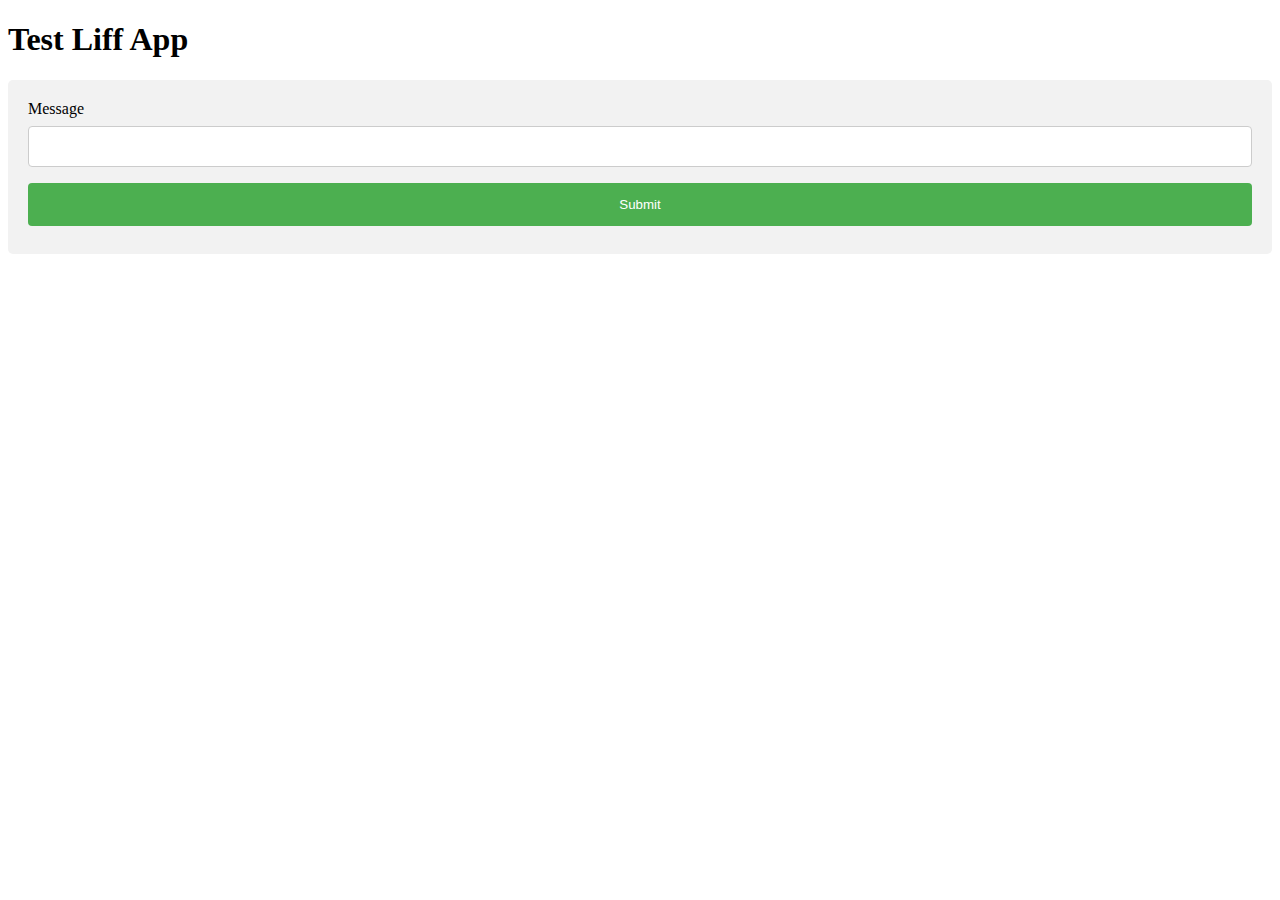
<file: source/index.html>
<!DOCTYPE html>
<html lang="en">

<head>
    <meta charset="UTF-8">
    <meta name="viewport" content="width=device-width, initial-scale=1.0">
    <title>AppBot</title>
    <style>
        input,
        textarea,
        select {
            width: 100%;
            padding: 12px 20px;
            margin: 8px 0;
            display: inline-block;
            border: 1px solid #ccc;
            border-radius: 4px;
            box-sizing: border-box;
        }

        button {
            width: 100%;
            background-color: #4CAF50;
            color: white;
            padding: 14px 20px;
            margin: 8px 0;
            border: none;
            border-radius: 4px;
            cursor: pointer;
        }

        button:hover {
            background-color: #45a049;
        }

        .box {
            border-radius: 5px;
            background-color: #f2f2f2;
            padding: 20px;
        }
    </style>
</head>

<body>
    <h1>Test Liff App</h1>
    <div class="box">
        <label for="msg">Message</label>
        <input type="text" id="msg" />
        <button type="button" id="btn" onclick="sendMsg()">Submit</button>
    </div>
    <script charset="utf-8" src="https://static.line-scdn.net/liff/edge/2/sdk.js"></script>
    <script>
        liff.init({ liffId: "<< LIFF ID >>" }, () => {
            if (!liff.isLoggedIn()) {
                liff.login();
            }
        }, err => console.error(err.code, error.message));

        function sendMsg() {
            let msg = document.getElementById('msg').value;
            liff.sendMessages([
                {
                    type: "text",
                    text: msg,
                },
            ])
                .then(() => {
                    console.log("message sent");
                    liff.closeWindow();
                })
                .catch((err) => {
                    console.log("error", err);
                    liff.closeWindow();
                });
        }
    </script>

</body>

</html>
</file>
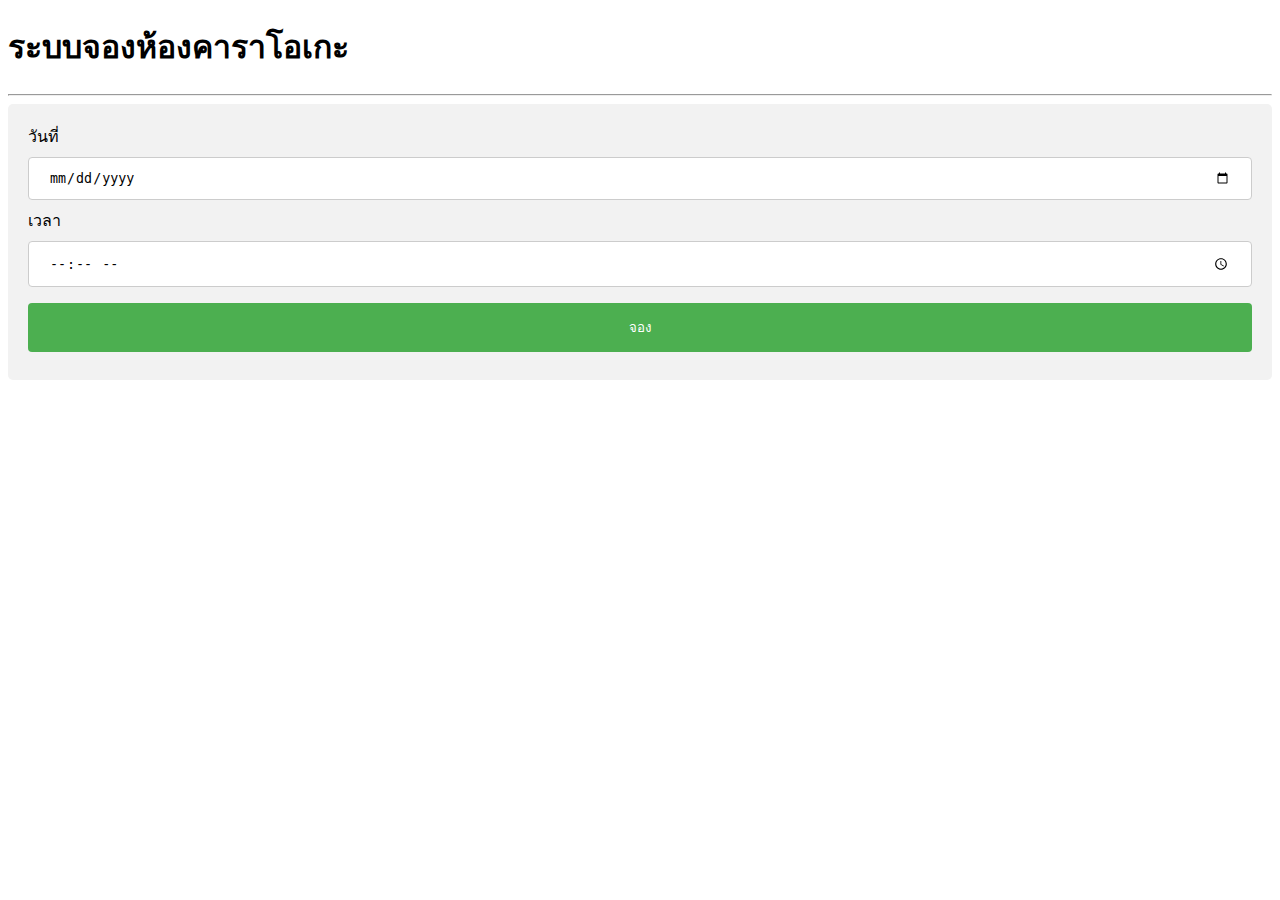
<file: workshop/booking/index.html>
<!DOCTYPE html>
<html lang="en">

<head>
    <meta charset="UTF-8">
    <meta http-equiv="X-UA-Compatible" content="IE=edge">
    <meta name="viewport" content="width=device-width, initial-scale=1.0">
    <title>จองคาราโอเกะ</title>
    <style>
        input,
        select {
            width: 100%;
            padding: 12px 20px;
            margin: 8px 0;
            display: inline-block;
            border: 1px solid #ccc;
            border-radius: 4px;
            box-sizing: border-box;
        }

        button {
            width: 100%;
            background-color: #4CAF50;
            color: white;
            padding: 14px 20px;
            margin: 8px 0;
            border: none;
            border-radius: 4px;
            cursor: pointer;
        }

        button:hover {
            background-color: #45a049;
        }

        .box {
            border-radius: 5px;
            background-color: #f2f2f2;
            padding: 20px;
        }
    </style>
</head>

<body>
    <h1>ระบบจองห้องคาราโอเกะ</h1>
    <hr>
    <div class="box">
        <label for="bookdate">วันที่</label>
        <input type="date" id="bookdate" /><br>
        <label for="booktime">เวลา</label>
        <input type="time" id="booktime"><br>
        <button onclick="booking()">จอง</button>
    </div>
    <script charset="utf-8" src="https://static.line-scdn.net/liff/edge/2/sdk.js"></script>
    <script>
        liff.init({ liffId: "<< LIFF ID >>" }, () => {
            if (!liff.isLoggedIn()) {
                liff.login();
            }
        }, err => console.error(err.code, error.message));

        function booking() {
            let bookdate = document.getElementById('bookdate').value;
            let booktime = document.getElementById('booktime').value;
            let msg = "karaoke: " + bookdate + " time: " + booktime;
            console.log(msg);
            liff.sendMessages([
                {
                    type: "text",
                    text: msg,
                },
            ])
                .then(() => {
                    console.log("message sent");
                    liff.closeWindow();
                })
                .catch((err) => {
                    console.log("error", err);
                    liff.closeWindow();
                });

        }
    </script>
</body>

</html>
</file>
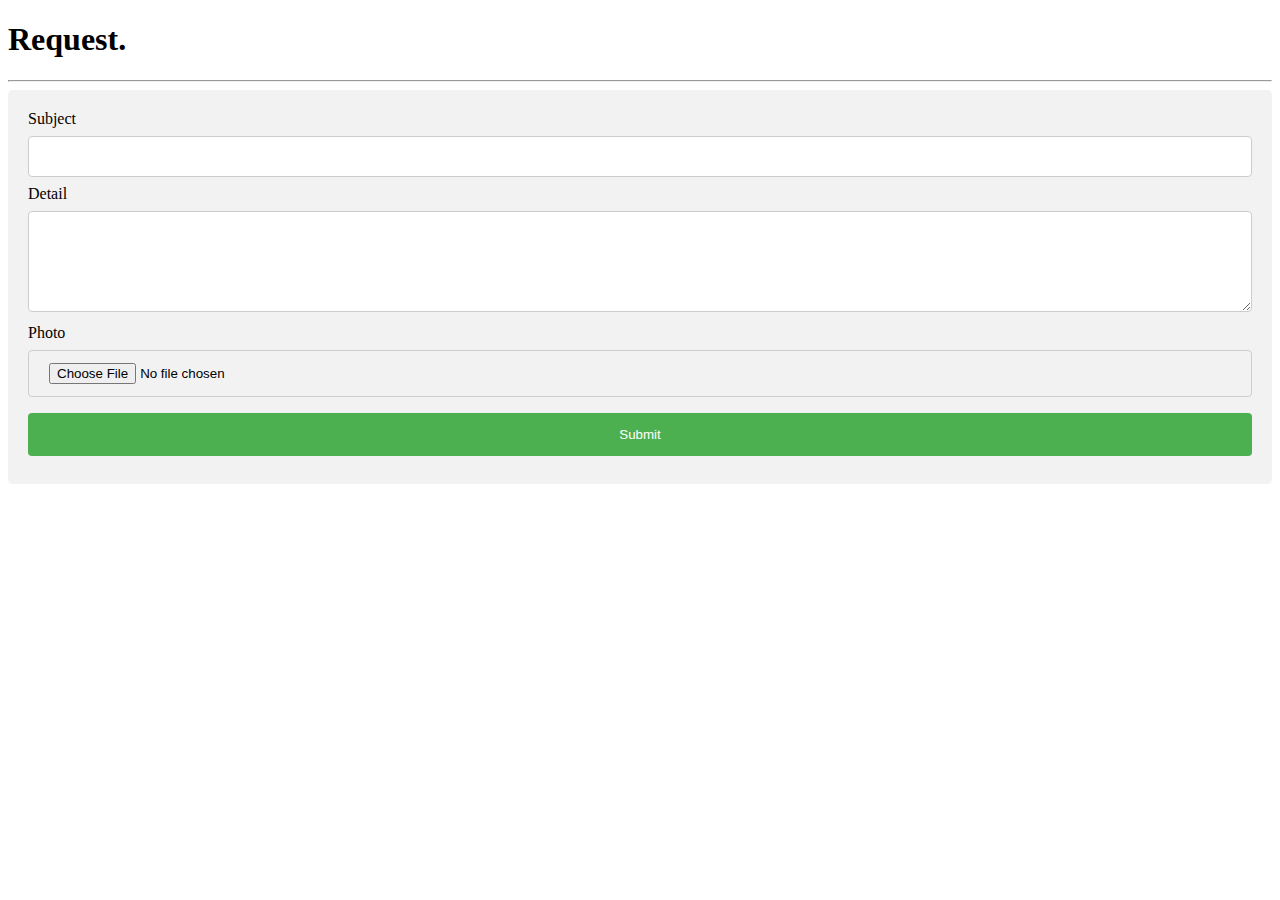
<file: source/formAPI.html>
<!DOCTYPE html>
<html lang="en">

<head>
    <meta charset="UTF-8">
    <meta name="viewport" content="width=device-width, initial-scale=1.0">
    <title>Form API</title>
    <link rel="stylesheet" href="style.css" />
</head>

<body>
    <h1>Request.</h1>
    <hr />
    <div class="box">
        <label for="subject">Subject</label>
        <input type="text" id="subject" />
        <label for="detail">Detail</label>
        <textarea id="detail" rows="5"></textarea>
        <label for="photo">Photo</label>
        <input type="file" id="photo" accept="image/*" />
        <button id="btn" onclick="saveform()">Submit</button>
    </div>
    <script>
        function saveform() {
            let subject = document.getElementById('subject').value;
            let detail = document.getElementById('detail').value;
            let photo = document.getElementById('photo').files[0];
            let reader = new FileReader();

            if (subject == "" || subject == null) alert('Subject');
            else if (detail == "" || detail == null) alert('Detail');
            else if (photo == undefined) alert('Photo');
            else {
                document.getElementById("btn").disabled = true;
                document.getElementById("btn").innerHTML = "Loading...";
                document.getElementById("btn").style.backgroundColor = "gray";
                reader.readAsDataURL(photo);
                reader.onload = () => {
                    let rawLog = reader.result.split(',')[1];

                    let raw = {
                        "subject": subject,
                        "detail": detail,
                        "rawLog": rawLog,
                        "filetype": photo.type,
                        "filename": photo.name
                    };

                    let requestOptions = {
                        method: 'POST',
                        redirect: 'follow',
                        headers: { "Content-Type": "text/plain;charset=utf-8" },
                        body: JSON.stringify(raw)
                    };

                    fetch("<< API URL >>", requestOptions)
                        .then(response => response.json())
                        .then(result => console.log(result))
                        .catch(error => console.log('error', error));
                }

            }


        }
    </script>
</body>

</html>
</file>
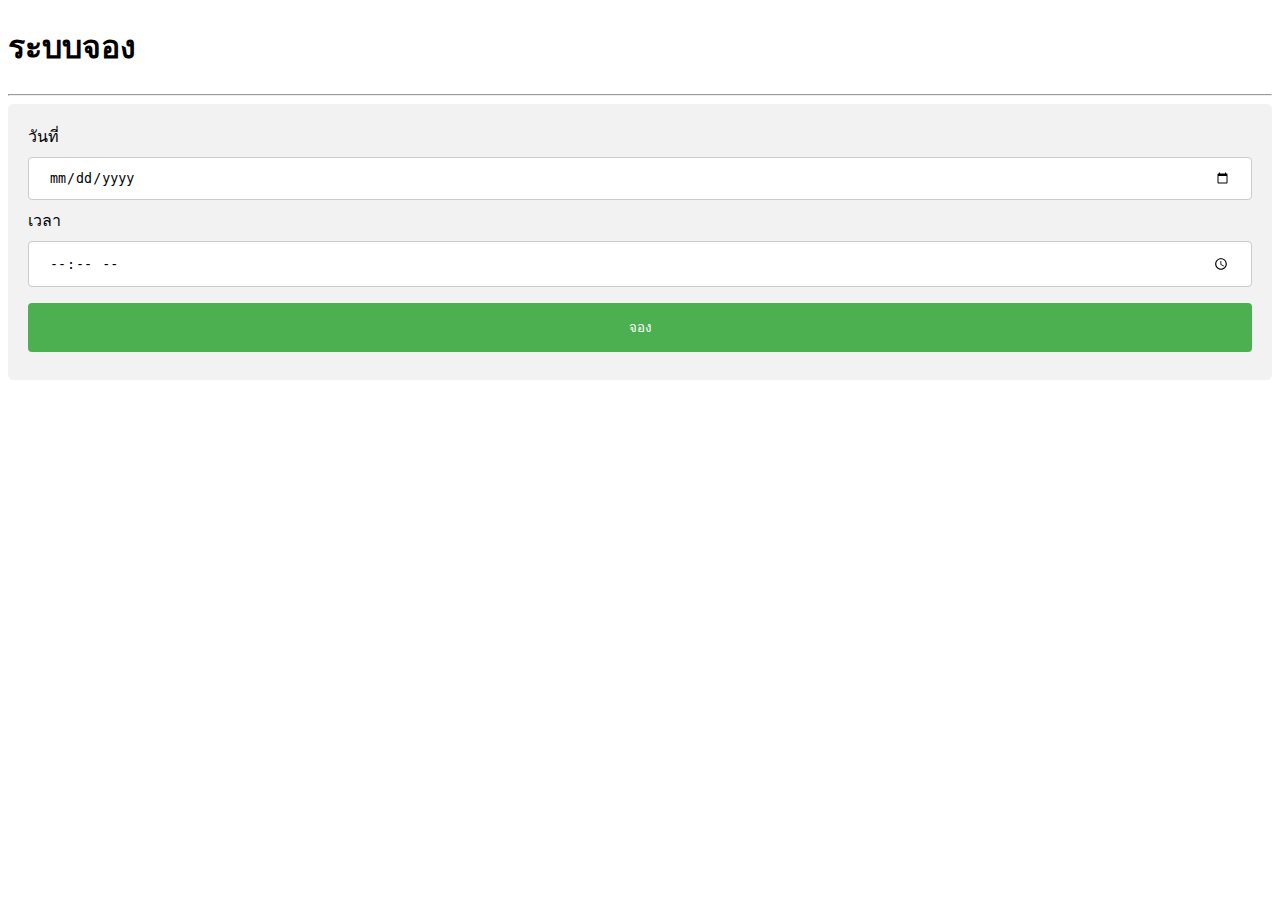
<file: source/formSendMsg.html>
<!DOCTYPE html>
<html lang="en">

<head>
    <meta charset="UTF-8">
    <meta http-equiv="X-UA-Compatible" content="IE=edge">
    <meta name="viewport" content="width=device-width, initial-scale=1.0">
    <title>ระบบจอง</title>
    <link rel="stylesheet" href="style.css" />
</head>

<body>
    <h1>ระบบจอง</h1>
    <hr>
    <div class="box">
        <label for="bookdate">วันที่</label>
        <input type="date" id="bookdate" /><br>
        <label for="booktime">เวลา</label>
        <input type="time" id="booktime"><br>
        <button onclick="booking()">จอง</button>
    </div>
    <script charset="utf-8" src="https://static.line-scdn.net/liff/edge/2/sdk.js"></script>
    <script>
        liff.init({ liffId: "<< Liff ID >>" }, () => {
            if (!liff.isLoggedIn()) {
                liff.login();
            }
        }, err => console.error(err.code, error.message));

        function booking() {
            let bookdate = document.getElementById('bookdate').value;
            let booktime = document.getElementById('booktime').value;
            let msg = "karaoke: " + bookdate + " time: " + booktime;
            console.log(msg);
            liff.sendMessages([
                {
                    type: "text",
                    text: msg,
                },
            ])
                .then(() => {
                    console.log("message sent");
                    liff.closeWindow();
                })
                .catch((err) => {
                    console.log("error", err);
                    liff.closeWindow();
                });

        }
    </script>
</body>

</html>
</file>
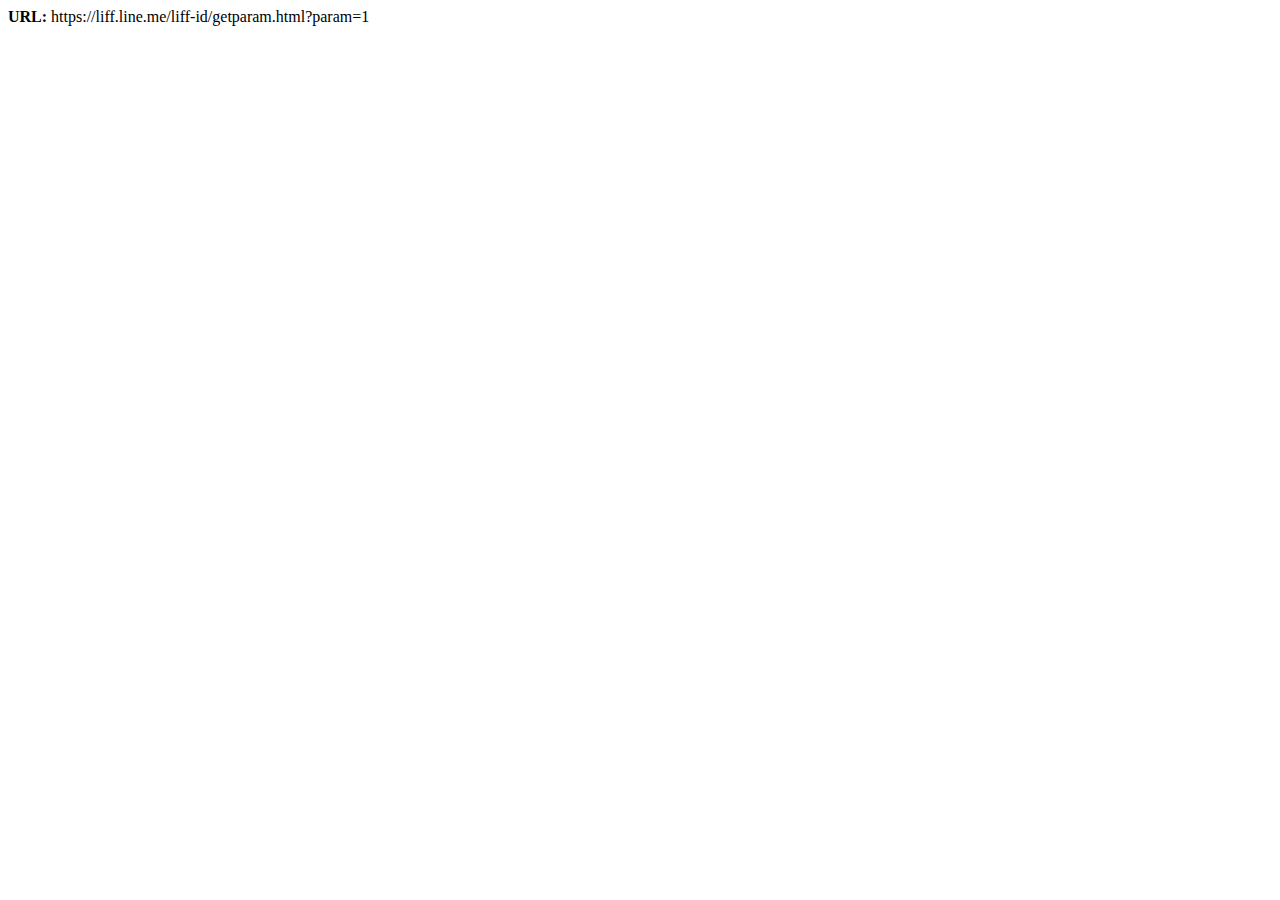
<file: source/getparam.html>
<!DOCTYPE html>
<html lang="en">

<head>
    <meta charset="UTF-8">
    <meta name="viewport" content="width=device-width, initial-scale=1.0">
    <title>Line Liff Pass Parameter with URL</title>
</head>

<body>
    <b>URL:</b> https://liff.line.me/liff-id/getparam.html?param=1
    <script charset="utf-8" src="https://static.line-scdn.net/liff/edge/2/sdk.js"></script>
    <script>
        // URL: https://liff.line.me/liff-id/getparam.html?param=1
        liff.init({ liffId: "<< LIFF ID >>" }, () => {
            if (!liff.isLoggedIn()) {
                let destinationUrl = window.location.href;
                liff.login({ redirectUri: destinationUrl });
            } else {
                let urlParams = new URLSearchParams(window.location.search);
                console.log(urlParams.get('param'));
            }
        });
    </script>
</body>

</html>
</file>
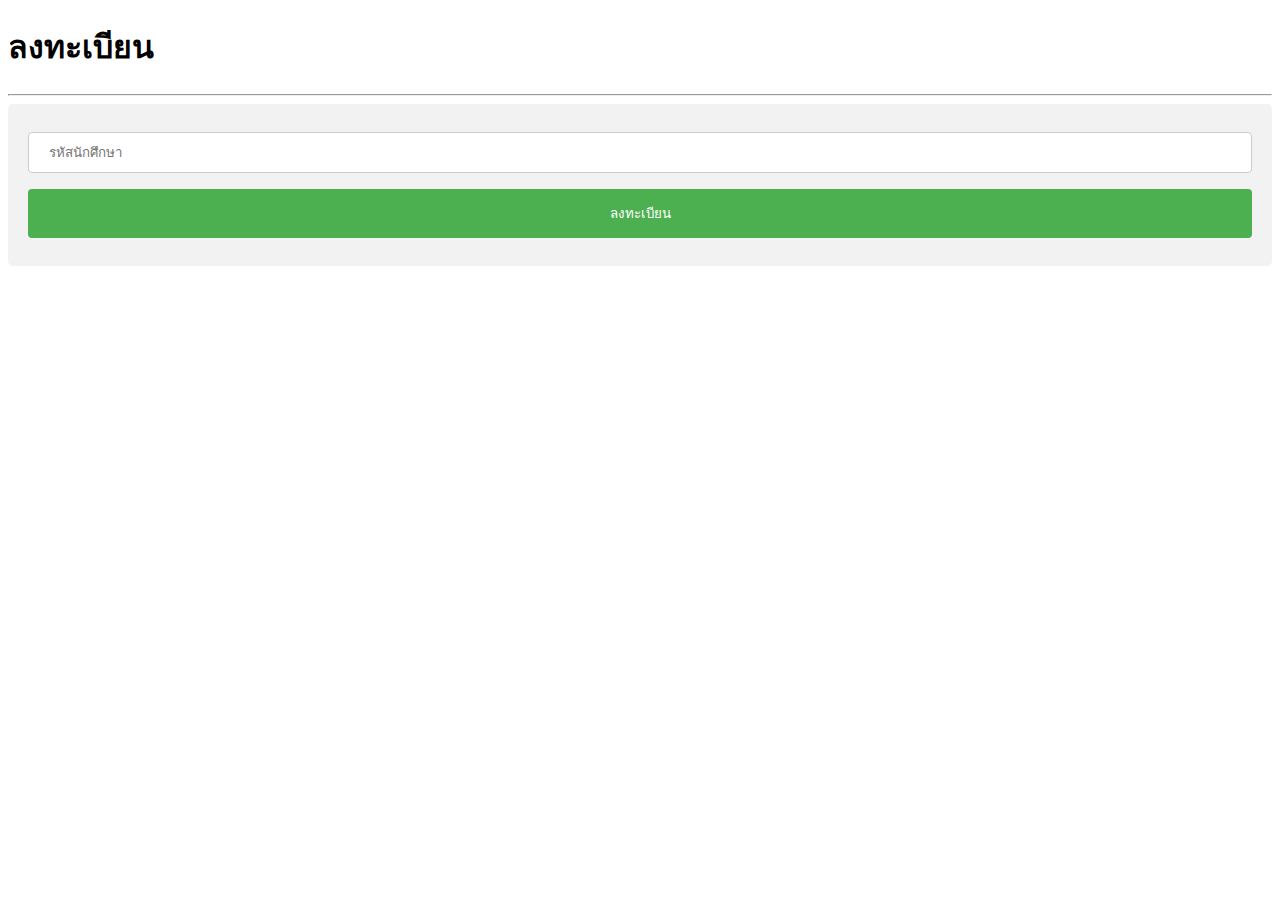
<file: source/regis.html>
<!DOCTYPE html>
<html lang="en">

<head>
    <meta charset="UTF-8">
    <meta name="viewport" content="width=device-width, initial-scale=1.0">
    <title>Regis</title>
    <style>
        input,
        textarea,
        select {
            width: 100%;
            padding: 12px 20px;
            margin: 8px 0;
            display: inline-block;
            border: 1px solid #ccc;
            border-radius: 4px;
            box-sizing: border-box;
        }

        button {
            width: 100%;
            background-color: #4CAF50;
            color: white;
            padding: 14px 20px;
            margin: 8px 0;
            border: none;
            border-radius: 4px;
            cursor: pointer;
        }

        button:hover {
            background-color: #45a049;
        }

        .box {
            border-radius: 5px;
            background-color: #f2f2f2;
            padding: 20px;
        }
    </style>
</head>

<body>
    <h1>ลงทะเบียน</h1>
    <hr>
    <div class="box">
        <input type="text" id="sid" value="" placeholder="รหัสนักศึกษา">
        <button onclick="saveRegis()">ลงทะเบียน</button>
    </div>
    <script charset="utf-8" src="https://static.line-scdn.net/liff/edge/2/sdk.js"></script>
    <script>
        liff.init({ liffId: "<< LIFF ID >>" }, () => {
            if (!liff.isLoggedIn()) liff.login();
        }, (err) => {
            // Error happens during initialization
            console.log(err.code, err.message);
        });

        function saveRegis() {
            let msg = null;
            let sid = document.getElementById('sid').value;
            if (sid == '' || sid == null) {
                alert('กรุณากรอกรหัสนักศึกษา');
            } else {
                msg = 'regis: ' + sid;
                console.log(msg);
                liff.sendMessages([
                    {
                        type: "text",
                        text: msg,
                    },
                ])
                    .then(() => {
                        console.log("message sent");
                        alert('เสร็จสิ้น');
                        liff.closeWindow();
                    })
                    .catch((err) => {
                        console.log("error", err);
                        alert('ผิดพลาด');
                        liff.closeWindow();
                    });
            }
        }
    </script>
</body>

</html>
</file>
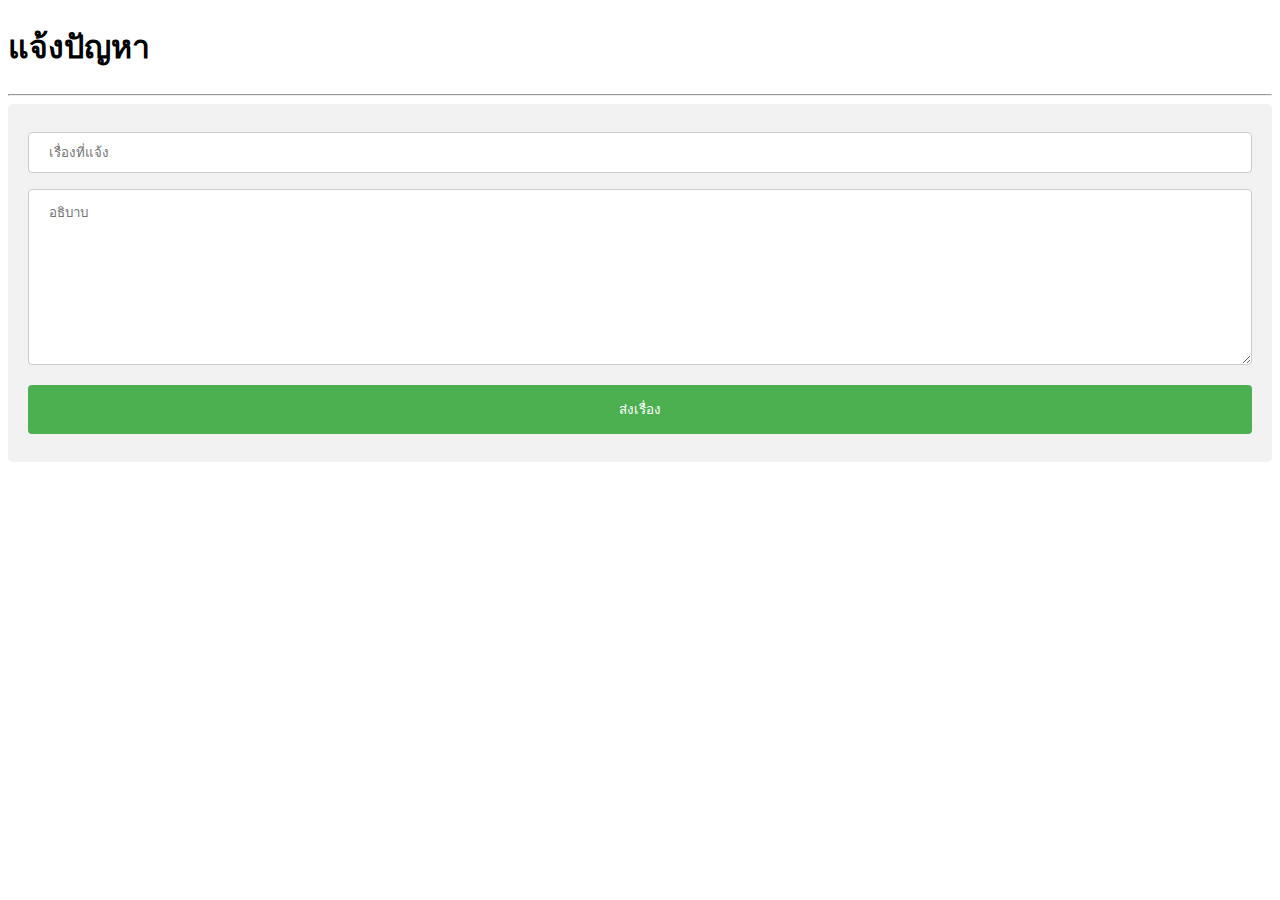
<file: source/requestform.html>
<!DOCTYPE html>
<html lang="en">

<head>
    <meta charset="UTF-8">
    <meta name="viewport" content="width=device-width, initial-scale=1.0">
    <title>Request Form</title>
    <style>
        input,
        textarea,
        select {
            width: 100%;
            padding: 12px 20px;
            margin: 8px 0;
            display: inline-block;
            border: 1px solid #ccc;
            border-radius: 4px;
            box-sizing: border-box;
        }

        button {
            width: 100%;
            background-color: #4CAF50;
            color: white;
            padding: 14px 20px;
            margin: 8px 0;
            border: none;
            border-radius: 4px;
            cursor: pointer;
        }

        button:hover {
            background-color: #45a049;
        }

        .box {
            border-radius: 5px;
            background-color: #f2f2f2;
            padding: 20px;
        }
    </style>
</head>

<body>
    <h1>แจ้งปัญหา</h1>
    <hr>
    <div class="box">
        <input type="text" id="subject" value="" placeholder="เรื่องที่แจ้ง">
        <textarea id="detail" cols="30" rows="10" placeholder="อธิบาบ"></textarea>
        <button onclick="saveRequest()">ส่งเรื่อง</button>
    </div>
    <script charset="utf-8" src="https://static.line-scdn.net/liff/edge/2/sdk.js"></script>
    <script>
        var userId = 'A001';
        var photo = 'https://m.media-amazon.com/images/I/71zTE0u2iXL._AC_UY1100_.jpg';
        var name = 'Anonymous';

        function setLineUser() {
            liff.getProfile()
                .then((profile) => {
                    userId = profile.userId;
                    photo = profile.pictureUrl;
                    name = profile.displayName;
                })
                .catch((err) => {
                    console.log("error", err);
                });
        }

        liff.init({ liffId: "<< LIFF ID >>" }, () => {
            if (!liff.isLoggedIn()) {
                liff.login();
            } else {
                setLineUser();
            }
        }, (err) => {
            // Error happens during initialization
            console.log(err.code, err.message);
        });

        function saveRequest() {
            let subject = document.getElementById('subject').value;
            let detail = document.getElementById('detail').value;

            let raw = {
                "userId": userId,
                "photo": photo,
                "name": name,
                "subject": subject,
                "detail": detail
            };

            let options = {
                method: 'POST',
                redirect: 'follow',
                headers: { 'Content-Type': 'text/plain;charset=utf-8' },
                body: JSON.stringify(raw)
            }

            fetch('https://script.google.com/macros/s/AKfycbxplr5jDQodX_0OKuXfePJRZT-zEUOO3aWj3LP4odOvNWsT7Voydp_gseN2_FHOQH4-/exec', options)
                .then(responese => responese.json())
                .then(result => { alert('เสร็จสิ้น'); liff.closeWindow(); })
                .catch(err => { alert('ผิดพลาด'); liff.closeWindow(); });
        }

    </script>

</body>

</html>
</file>
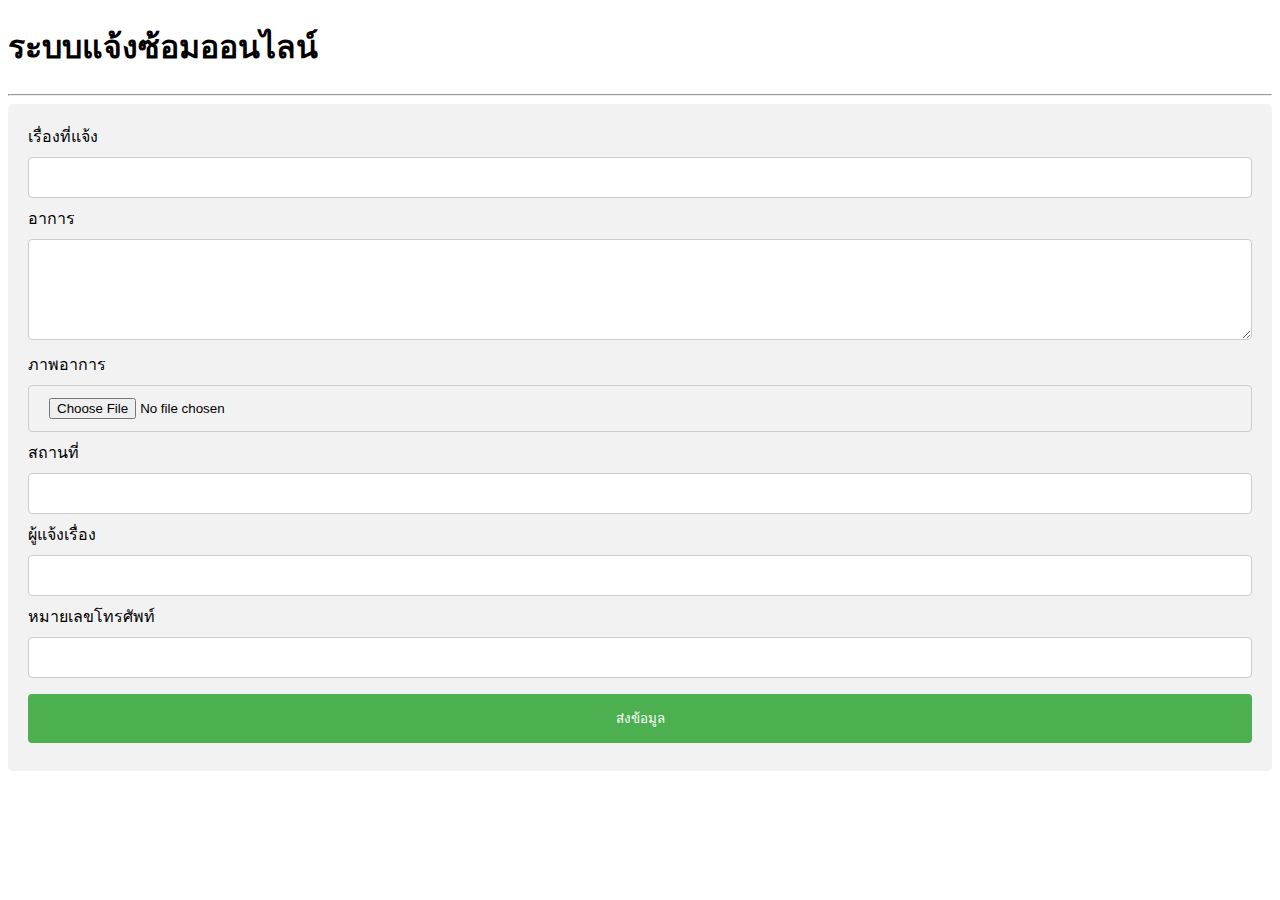
<file: workshop/AIService/service.html>
<!DOCTYPE html>
<html lang="en">

<head>
    <meta charset="UTF-8">
    <meta name="viewport" content="width=device-width, initial-scale=1.0">
    <title>แจ้งซ้อมออนไลน์</title>
    <style>
        input,
        textarea,
        select {
            width: 100%;
            padding: 12px 20px;
            margin: 8px 0;
            display: inline-block;
            border: 1px solid #ccc;
            border-radius: 4px;
            box-sizing: border-box;
        }

        button {
            width: 100%;
            background-color: #4CAF50;
            color: white;
            padding: 14px 20px;
            margin: 8px 0;
            border: none;
            border-radius: 4px;
            cursor: pointer;
        }

        button:hover {
            background-color: #45a049;
        }

        .box {
            border-radius: 5px;
            background-color: #f2f2f2;
            padding: 20px;
        }
    </style>
</head>

<body>
    <h1>ระบบแจ้งซ้อมออนไลน์</h1>
    <hr>
    <div class="box">
        <label for="subject">เรื่องที่แจ้ง</label>
        <input type="text" id="subject" />
        <label for="detail">อาการ</label>
        <textarea id="detail" rows="5"></textarea>
        <label for="img">ภาพอาการ</label>
        <input type="file" id="img" accept="image/*" />
        <label for="area">สถานที่</label>
        <input type="text" id="area" />
        <label for="requseter">ผู้แจ้งเรื่อง</label>
        <input type="text" id="requseter" />
        <label for="phone">หมายเลขโทรศัพท์</label>
        <input type="tel" id="phone" />
        <button id="btn" onclick="sendRequest()">ส่งข้อมูล</button>
    </div>

    <script charset="utf-8" src="https://static.line-scdn.net/liff/edge/2/sdk.js"></script>
    <script>
        var userId = "Anonymous";
        var displayName = "Anonymous";
        var pictureUrl = "https://upload.wikimedia.org/wikipedia/commons/thumb/a/a6/Anonymous_emblem.svg/800px-Anonymous_emblem.svg.png";

        function sendRequest() {
            let subject = document.getElementById('subject').value;
            let detail = document.getElementById('detail').value;
            let img = document.getElementById('img').files[0];
            let area = document.getElementById('area').value;
            let requseter = document.getElementById('requseter').value;
            let phone = document.getElementById('phone').value;
            let reader = new FileReader();


            if (subject == "" || subject == null) alert('กรุณากรอกเรื่องที่แจ้ง');
            else if (detail == "" || detail == null) alert('กรุณากรอกอาการ');
            else if (img == undefined) alert('กรุณาเลือกภาพอาการ');
            else if (area == "" || area == null) alert('กรุณากรอกสถานที่');
            else if (requseter == "" || requseter == null) alert('กรุณากรอกชื่อผู้แจ้ง');
            else if (phone == "" || phone == null) alert('กรุณากรอกหมายเลขโทรศัพท์');
            else {
                document.getElementById("btn").disabled = true;
                document.getElementById("btn").innerHTML = "Loading...";
                document.getElementById("btn").style.backgroundColor = "gray";
                reader.readAsDataURL(img);
                reader.onload = () => {
                    let rawLog = reader.result.split(',')[1];
                    let raw = {
                        'userId': userId,
                        'displayName': displayName,
                        'pictureUrl': pictureUrl,
                        'subject': subject,
                        'detail': detail,
                        'area': area,
                        'requseter': requseter,
                        'phone': phone,
                        'rawLog': rawLog,
                        'filetype': img.type
                    };

                    let options = {
                        method: 'POST',
                        redirect: 'follow',
                        headers: { "Content-Type": "text/plain;charset=utf-8" },
                        body: JSON.stringify(raw)
                    };

                    fetch("<< API URL >>", options)
                        .then(response => response.json())
                        .then(result => {
                            console.log(result);
                            alert('ส่งข้อมูลเสร็จสิ้น');
                            liff.closeWindow();
                        })
                        .catch(error => {
                            console.log('error', error);
                            alert('ดำเนินการผิดพลาด');
                            liff.closeWindow();
                        });
                }
            }

        }

        function getLineUser() {
            liff.getProfile()
                .then((profile) => {
                    userId = profile.userId;
                    displayName = profile.displayName;
                    pictureUrl = profile.pictureUrl;
                })
                .catch((err) => {
                    console.log("error", err);
                });
        }

        liff.init({ liffId: "<< LIFF ID >>" }, () => {
            if (liff.isLoggedIn()) getLineUser();
            else liff.login();
        }, err => {
            console.error(err.code, error.message);
        });
    </script>

</body>

</html>
</file>
<file: source/style.css>
input,
textarea,
select {
    width: 100%;
    padding: 12px 20px;
    margin: 8px 0;
    display: inline-block;
    border: 1px solid #ccc;
    border-radius: 4px;
    box-sizing: border-box;
}

button {
    width: 100%;
    background-color: #4CAF50;
    color: white;
    padding: 14px 20px;
    margin: 8px 0;
    border: none;
    border-radius: 4px;
    cursor: pointer;
}

button:hover {
    background-color: #45a049;
}

.box {
    border-radius: 5px;
    background-color: #f2f2f2;
    padding: 20px;
}
</file>
